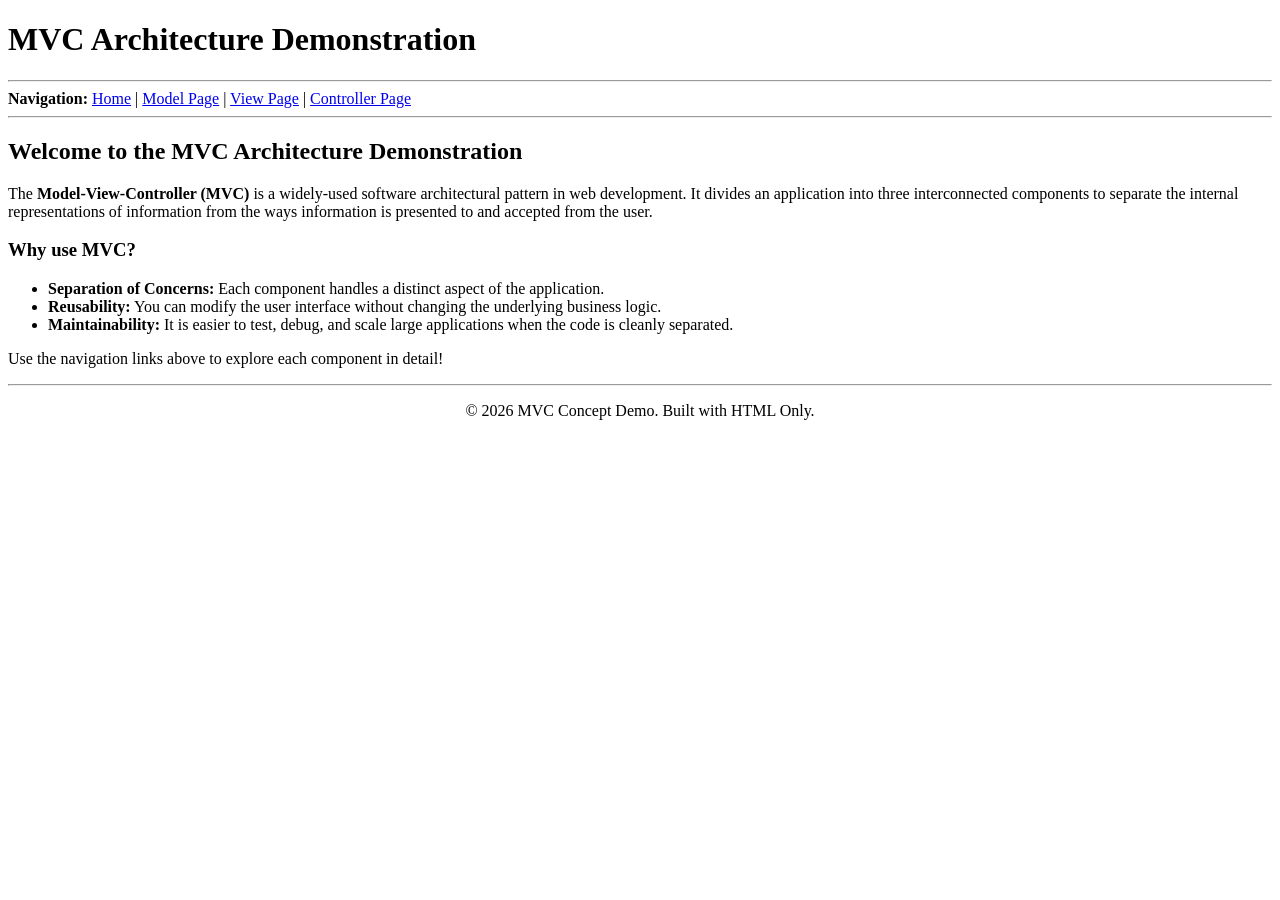
<file: GITHUB/MVC/index.html>
<!DOCTYPE html>
<html lang="en">
<head>
    <meta charset="UTF-8">
    <meta name="viewport" content="width=device-width, initial-scale=1.0">
    <title>MVC Architecture Demonstration - Home</title>
</head>
<body>

    <header>
        <h1>MVC Architecture Demonstration</h1>
        <hr>
        <nav>
            <strong>Navigation:</strong> 
            <a href="index.html">Home</a> | 
            <a href="model.html">Model Page</a> | 
            <a href="view.html">View Page</a> | 
            <a href="controller.html">Controller Page</a>
        </nav>
        <hr>
    </header>

    <main>
        <h2>Welcome to the MVC Architecture Demonstration</h2>
        
        <p>
            The <strong>Model-View-Controller (MVC)</strong> is a widely-used software architectural pattern 
            in web development. It divides an application into three interconnected components to separate the internal 
            representations of information from the ways information is presented to and accepted from the user.
        </p>

        <h3>Why use MVC?</h3>
        <ul>
            <li><strong>Separation of Concerns:</strong> Each component handles a distinct aspect of the application.</li>
            <li><strong>Reusability:</strong> You can modify the user interface without changing the underlying business logic.</li>
            <li><strong>Maintainability:</strong> It is easier to test, debug, and scale large applications when the code is cleanly separated.</li>
        </ul>

        <p>Use the navigation links above to explore each component in detail!</p>
    </main>

    <footer>
        <hr>
        <p align="center">&copy; 2026 MVC Concept Demo. Built with HTML Only.</p>
    </footer>

</body>
</html>
</file>
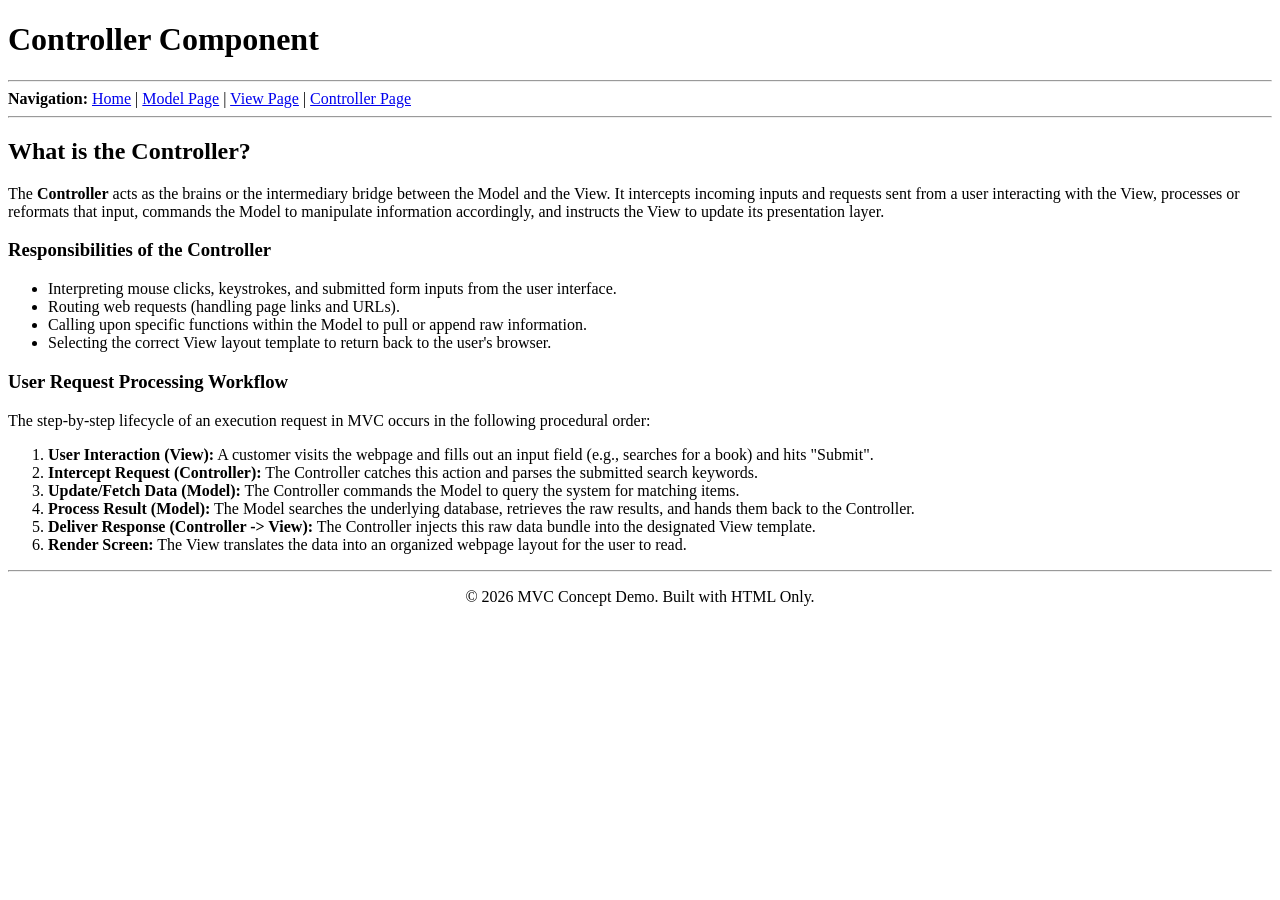
<file: GITHUB/MVC/controller.html>
<!DOCTYPE html>
<html lang="en">
<head>
    <meta charset="UTF-8">
    <meta name="viewport" content="width=device-width, initial-scale=1.0">
    <title>MVC Demonstration - Controller</title>
</head>
<body>

    <header>
        <h1>Controller Component</h1>
        <hr>
        <nav>
            <strong>Navigation:</strong> 
            <a href="index.html">Home</a> | 
            <a href="model.html">Model Page</a> | 
            <a href="view.html">View Page</a> | 
            <a href="controller.html">Controller Page</a>
        </nav>
        <hr>
    </header>

    <main>
        <h2>What is the Controller?</h2>
        <p>
            The <strong>Controller</strong> acts as the brains or the intermediary bridge between the Model and the View. 
            It intercepts incoming inputs and requests sent from a user interacting with the View, processes or reformats 
            that input, commands the Model to manipulate information accordingly, and instructs the View to update its 
            presentation layer.
        </p>

        <h3>Responsibilities of the Controller</h3>
        <ul>
            <li>Interpreting mouse clicks, keystrokes, and submitted form inputs from the user interface.</li>
            <li>Routing web requests (handling page links and URLs).</li>
            <li>Calling upon specific functions within the Model to pull or append raw information.</li>
            <li>Selecting the correct View layout template to return back to the user's browser.</li>
        </ul>

        <h3>User Request Processing Workflow</h3>
        <p>The step-by-step lifecycle of an execution request in MVC occurs in the following procedural order:</p>
        
        
        
        <ol>
            <li><strong>User Interaction (View):</strong> A customer visits the webpage and fills out an input field (e.g., searches for a book) and hits "Submit".</li>
            <li><strong>Intercept Request (Controller):</strong> The Controller catches this action and parses the submitted search keywords.</li>
            <li><strong>Update/Fetch Data (Model):</strong> The Controller commands the Model to query the system for matching items.</li>
            <li><strong>Process Result (Model):</strong> The Model searches the underlying database, retrieves the raw results, and hands them back to the Controller.</li>
            <li><strong>Deliver Response (Controller -> View):</strong> The Controller injects this raw data bundle into the designated View template.</li>
            <li><strong>Render Screen:</strong> The View translates the data into an organized webpage layout for the user to read.</li>
        </ol>
    </main>

    <footer>
        <hr>
        <p align="center">&copy; 2026 MVC Concept Demo. Built with HTML Only.</p>
    </footer>

</body>
</html>
</file>
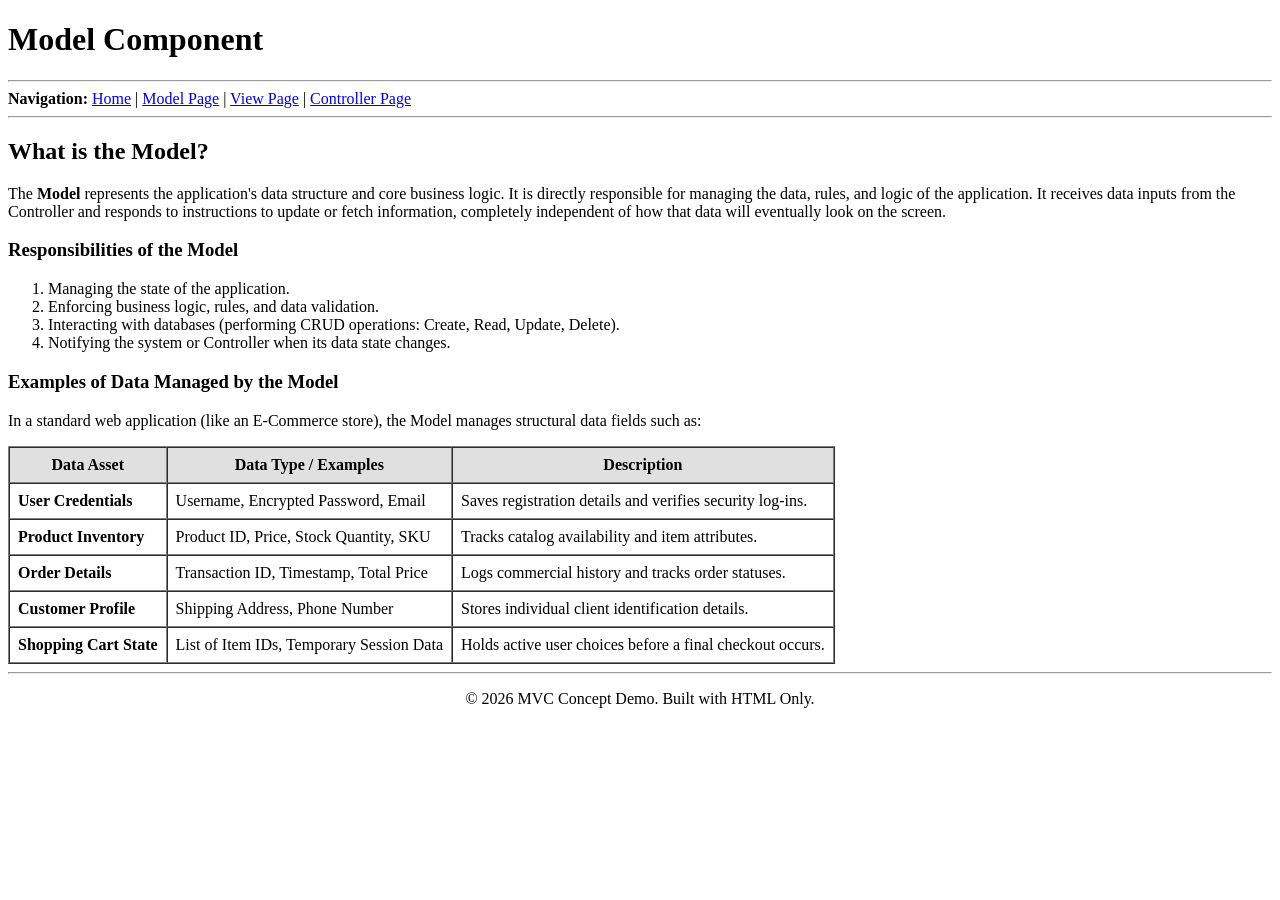
<file: GITHUB/MVC/model.html>
<!DOCTYPE html>
<html lang="en">
<head>
    <meta charset="UTF-8">
    <meta name="viewport" content="width=device-width, initial-scale=1.0">
    <title>MVC Demonstration - Model</title>
</head>
<body>

    <header>
        <h1>Model Component</h1>
        <hr>
        <nav>
            <strong>Navigation:</strong> 
            <a href="index.html">Home</a> | 
            <a href="model.html">Model Page</a> | 
            <a href="view.html">View Page</a> | 
            <a href="controller.html">Controller Page</a>
        </nav>
        <hr>
    </header>

    <main>
        <h2>What is the Model?</h2>
        <p>
            The <strong>Model</strong> represents the application's data structure and core business logic. 
            It is directly responsible for managing the data, rules, and logic of the application. It receives data inputs 
            from the Controller and responds to instructions to update or fetch information, completely independent of how that 
            data will eventually look on the screen.
        </p>

        <h3>Responsibilities of the Model</h3>
        <ol>
            <li>Managing the state of the application.</li>
            <li>Enforcing business logic, rules, and data validation.</li>
            <li>Interacting with databases (performing CRUD operations: Create, Read, Update, Delete).</li>
            <li>Notifying the system or Controller when its data state changes.</li>
        </ol>

        <h3>Examples of Data Managed by the Model</h3>
        <p>In a standard web application (like an E-Commerce store), the Model manages structural data fields such as:</p>
        <table border="1" cellpadding="8" cellspacing="0">
            <thead>
                <tr bgcolor="#e0e0e0">
                    <th>Data Asset</th>
                    <th>Data Type / Examples</th>
                    <th>Description</th>
                </tr>
            </thead>
            <tbody>
                <tr>
                    <td><strong>User Credentials</strong></td>
                    <td>Username, Encrypted Password, Email</td>
                    <td>Saves registration details and verifies security log-ins.</td>
                </tr>
                <tr>
                    <td><strong>Product Inventory</strong></td>
                    <td>Product ID, Price, Stock Quantity, SKU</td>
                    <td>Tracks catalog availability and item attributes.</td>
                </tr>
                <tr>
                    <td><strong>Order Details</strong></td>
                    <td>Transaction ID, Timestamp, Total Price</td>
                    <td>Logs commercial history and tracks order statuses.</td>
                </tr>
                <tr>
                    <td><strong>Customer Profile</strong></td>
                    <td>Shipping Address, Phone Number</td>
                    <td>Stores individual client identification details.</td>
                </tr>
                <tr>
                    <td><strong>Shopping Cart State</strong></td>
                    <td>List of Item IDs, Temporary Session Data</td>
                    <td>Holds active user choices before a final checkout occurs.</td>
                </tr>
            </tbody>
        </table>
    </main>

    <footer>
        <hr>
        <p align="center">&copy; 2026 MVC Concept Demo. Built with HTML Only.</p>
    </footer>

</body>
</html>
</file>
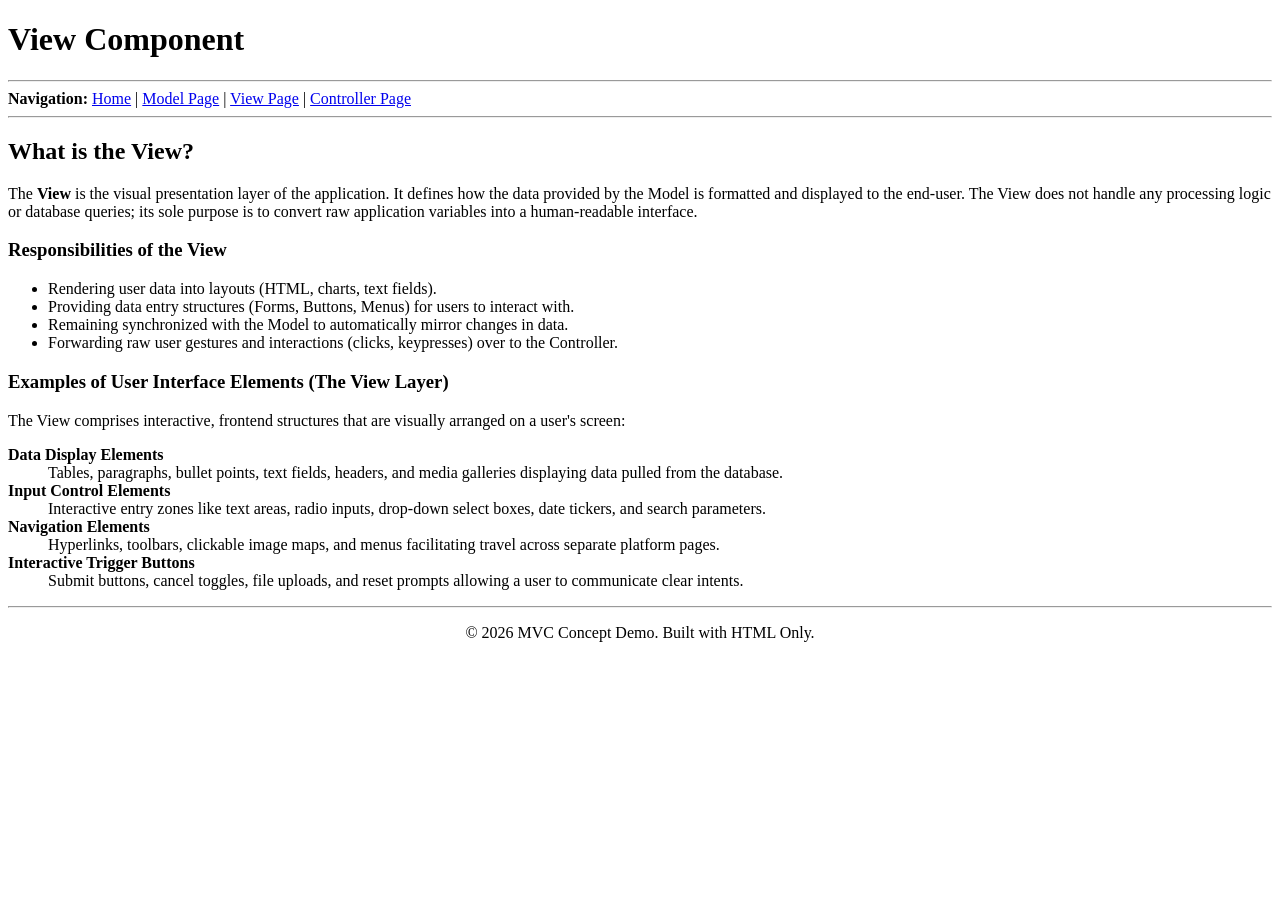
<file: GITHUB/MVC/view.html>
<!DOCTYPE html>
<html lang="en">
<head>
    <meta charset="UTF-8">
    <meta name="viewport" content="width=device-width, initial-scale=1.0">
    <title>MVC Demonstration - View</title>
</head>
<body>

    <header>
        <h1>View Component</h1>
        <hr>
        <nav>
            <strong>Navigation:</strong> 
            <a href="index.html">Home</a> | 
            <a href="model.html">Model Page</a> | 
            <a href="view.html">View Page</a> | 
            <a href="controller.html">Controller Page</a>
        </nav>
        <hr>
    </header>

    <main>
        <h2>What is the View?</h2>
        <p>
            The <strong>View</strong> is the visual presentation layer of the application. It defines how the data provided 
            by the Model is formatted and displayed to the end-user. The View does not handle any processing logic or 
            database queries; its sole purpose is to convert raw application variables into a human-readable interface.
        </p>

        <h3>Responsibilities of the View</h3>
        <ul>
            <li>Rendering user data into layouts (HTML, charts, text fields).</li>
            <li>Providing data entry structures (Forms, Buttons, Menus) for users to interact with.</li>
            <li>Remaining synchronized with the Model to automatically mirror changes in data.</li>
            <li>Forwarding raw user gestures and interactions (clicks, keypresses) over to the Controller.</li>
        </ul>

        <h3>Examples of User Interface Elements (The View Layer)</h3>
        <p>The View comprises interactive, frontend structures that are visually arranged on a user's screen:</p>
        
        <dl>
            <dt><strong>Data Display Elements</strong></dt>
            <dd>Tables, paragraphs, bullet points, text fields, headers, and media galleries displaying data pulled from the database.</dd>
            
            <dt><strong>Input Control Elements</strong></dt>
            <dd>Interactive entry zones like text areas, radio inputs, drop-down select boxes, date tickers, and search parameters.</dd>
            
            <dt><strong>Navigation Elements</strong></dt>
            <dd>Hyperlinks, toolbars, clickable image maps, and menus facilitating travel across separate platform pages.</dd>
            
            <dt><strong>Interactive Trigger Buttons</strong></dt>
            <dd>Submit buttons, cancel toggles, file uploads, and reset prompts allowing a user to communicate clear intents.</dd>
        </dl>
    </main>

    <footer>
        <hr>
        <p align="center">&copy; 2026 MVC Concept Demo. Built with HTML Only.</p>
    </footer>

</body>
</html>
</file>
